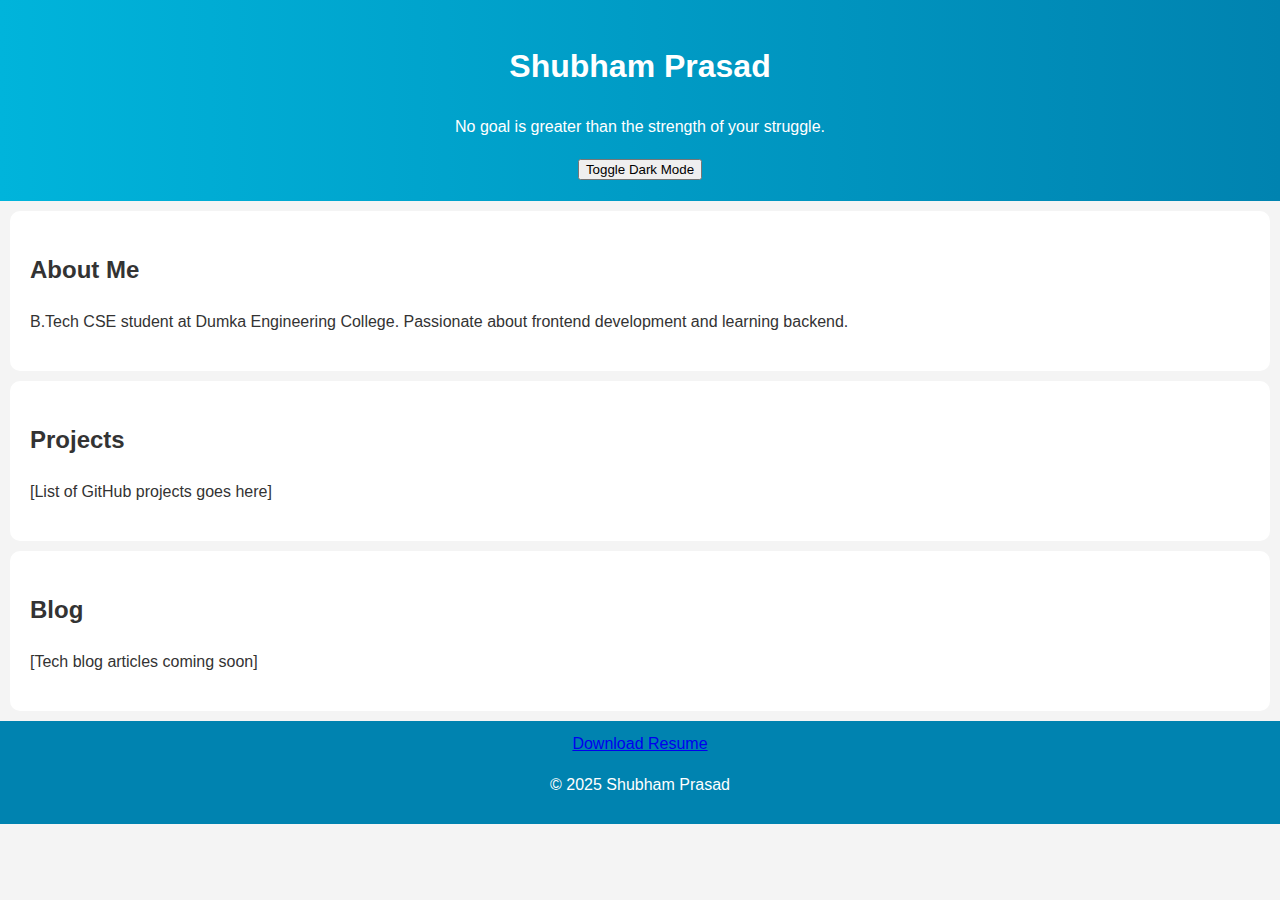
<file: ShubhamPrasad-Portfolio/index.html>
<!DOCTYPE html>
<html lang="en">
<head>
  <meta charset="UTF-8" />
  <meta name="viewport" content="width=device-width, initial-scale=1.0" />
  <title>Shubham Prasad | Portfolio</title>
  <link rel="stylesheet" href="style.css" />
  <script src="script.js" defer></script>
</head>
<body>
  <header>
    <h1>Shubham Prasad</h1>
    <p class="typing-text">No goal is greater than the strength of your struggle.</p>
    <button onclick="toggleDarkMode()">Toggle Dark Mode</button>
  </header>
  <section id="about">
    <h2>About Me</h2>
    <p>B.Tech CSE student at Dumka Engineering College. Passionate about frontend development and learning backend.</p>
  </section>
  <section id="projects">
    <h2>Projects</h2>
    <p>[List of GitHub projects goes here]</p>
  </section>
  <section id="blog">
    <h2>Blog</h2>
    <p>[Tech blog articles coming soon]</p>
  </section>
  <footer>
    <a href="resume.pdf" download>Download Resume</a>
    <p>&copy; 2025 Shubham Prasad</p>
  </footer>
</body>
</html>
</file>
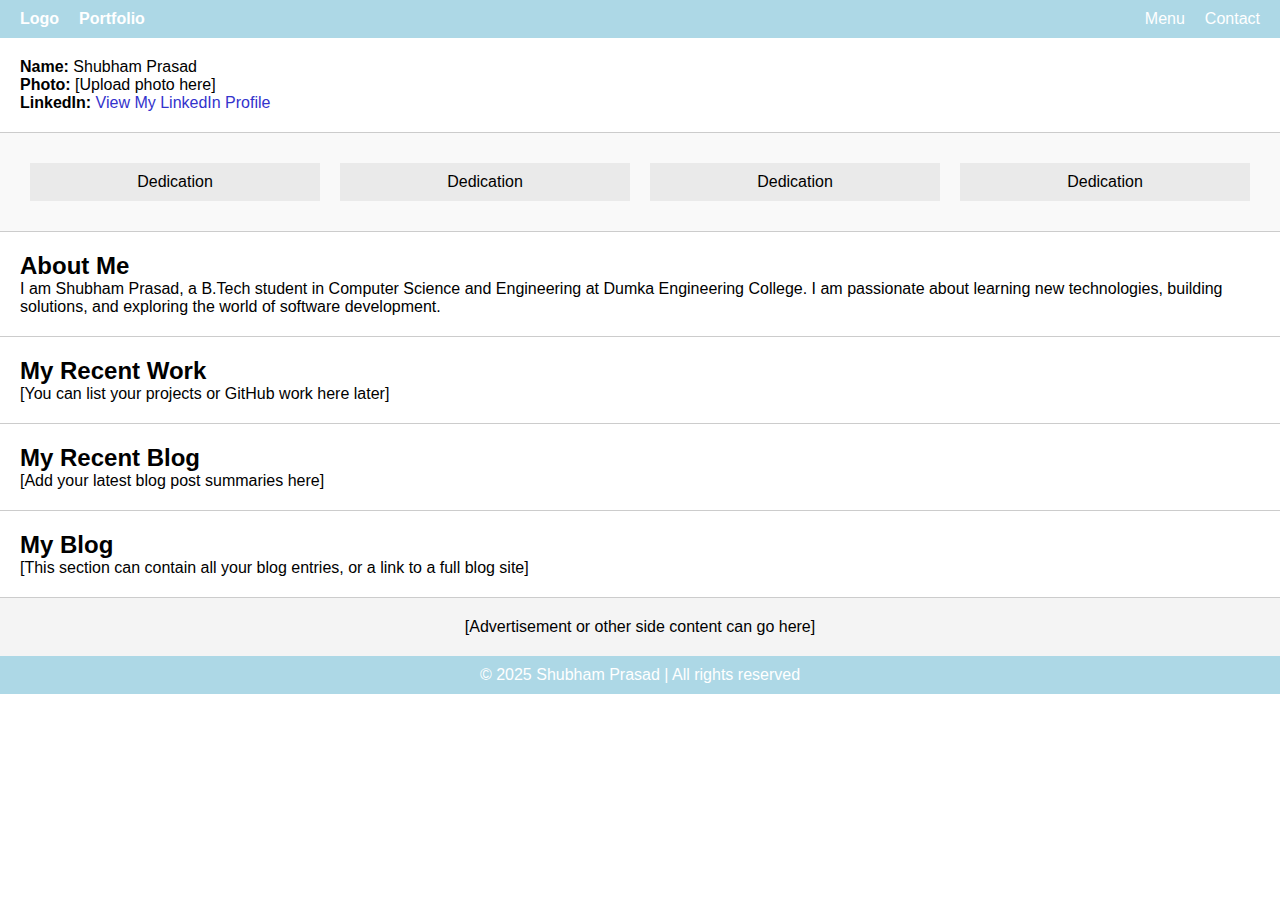
<file: HTML/shubhamprasad24040440149CSElayout.html>
<!DOCTYPE html>
<html>
<head>
  <style>
    * {
      box-sizing: border-box;
      margin: 0;
      padding: 0;
    }

    body {
      font-family: Arial, sans-serif;
    }

    header {
      background-color: lightblue;
      color: white;
      padding: 10px 20px;
      display: flex;
      justify-content: space-between;
      align-items: center;
    }

    header div {
      display: flex;
      gap: 20px;
    }

    section {
      padding: 20px;
      border-bottom: 1px solid #ccc;
    }

    .dedication-section {
      display: flex;
      justify-content: space-around;
      background-color: #f9f9f9;
    }

    .dedication-section div {
      padding: 10px;
      background-color: #eaeaea;
      margin: 10px;
      flex: 1;
      text-align: center;
    }

    aside {
      background-color: #f4f4f4;
      padding: 20px;
      text-align: center;
    }

    footer {
      background-color: lightblue;
      color: white;
      text-align: center;
      padding: 10px;
    }

    a {
      color: #3333cc;
      text-decoration: none;
    }

    a:hover {
      text-decoration: underline;
    }
  </style>
</head>

<body>

  <header>
    <div>
      <p><strong>Logo</strong></p>
      <p><strong>Portfolio</strong></p>
    </div>
    <div>
      <p>Menu</p>
      <p>Contact</p>
    </div>
  </header>

  <section>
    <div><p><strong>Name:</strong> Shubham Prasad</p></div>
    <div><p><strong>Photo:</strong> [Upload photo here]</p></div>
    <div>
      <p><strong>LinkedIn:</strong> 
        <a href="https://www.linkedin.com/in/shubhamprasadg?utm_source=share&utm_campaign=share_via&utm_content=profile&utm_medium=android_app" target="_blank">
          View My LinkedIn Profile
        </a>
      </p>
    </div>
  </section>

  <section class="dedication-section">
    <div><p>Dedication</p></div>
    <div><p>Dedication</p></div>
    <div><p>Dedication</p></div>
    <div><p>Dedication</p></div>
  </section>

  <section>
    <h2>About Me</h2>
    <p>I am Shubham Prasad, a B.Tech student in Computer Science and Engineering at Dumka Engineering College. I am passionate about learning new technologies, building solutions, and exploring the world of software development.</p>
  </section>

  <section>
    <h2>My Recent Work</h2>
    <p>[You can list your projects or GitHub work here later]</p>
  </section>

  <section>
    <h2>My Recent Blog</h2>
    <p>[Add your latest blog post summaries here]</p>
  </section>

  <section>
    <h2>My Blog</h2>
    <p>[This section can contain all your blog entries, or a link to a full blog site]</p>
  </section>

  <aside>
    <p>[Advertisement or other side content can go here]</p>
  </aside>

  <footer>
    <p>© 2025 Shubham Prasad | All rights reserved</p>
  </footer>

</body>
</html>
</file>
<file: ShubhamPrasad-Portfolio/style.css>
body {
  font-family: 'Segoe UI', sans-serif;
  margin: 0;
  padding: 0;
  line-height: 1.6;
  background-color: #f4f4f4;
  color: #333;
}

header {
  background: linear-gradient(to right, #00b4db, #0083b0);
  color: white;
  text-align: center;
  padding: 20px;
}

section {
  padding: 20px;
  margin: 10px;
  background: white;
  border-radius: 10px;
}

footer {
  text-align: center;
  padding: 10px;
  background: #0083b0;
  color: white;
}

.dark-mode {
  background-color: #121212;
  color: #eee;
}

.dark-mode header,
.dark-mode footer {
  background: #1e1e1e;
}
</file>
